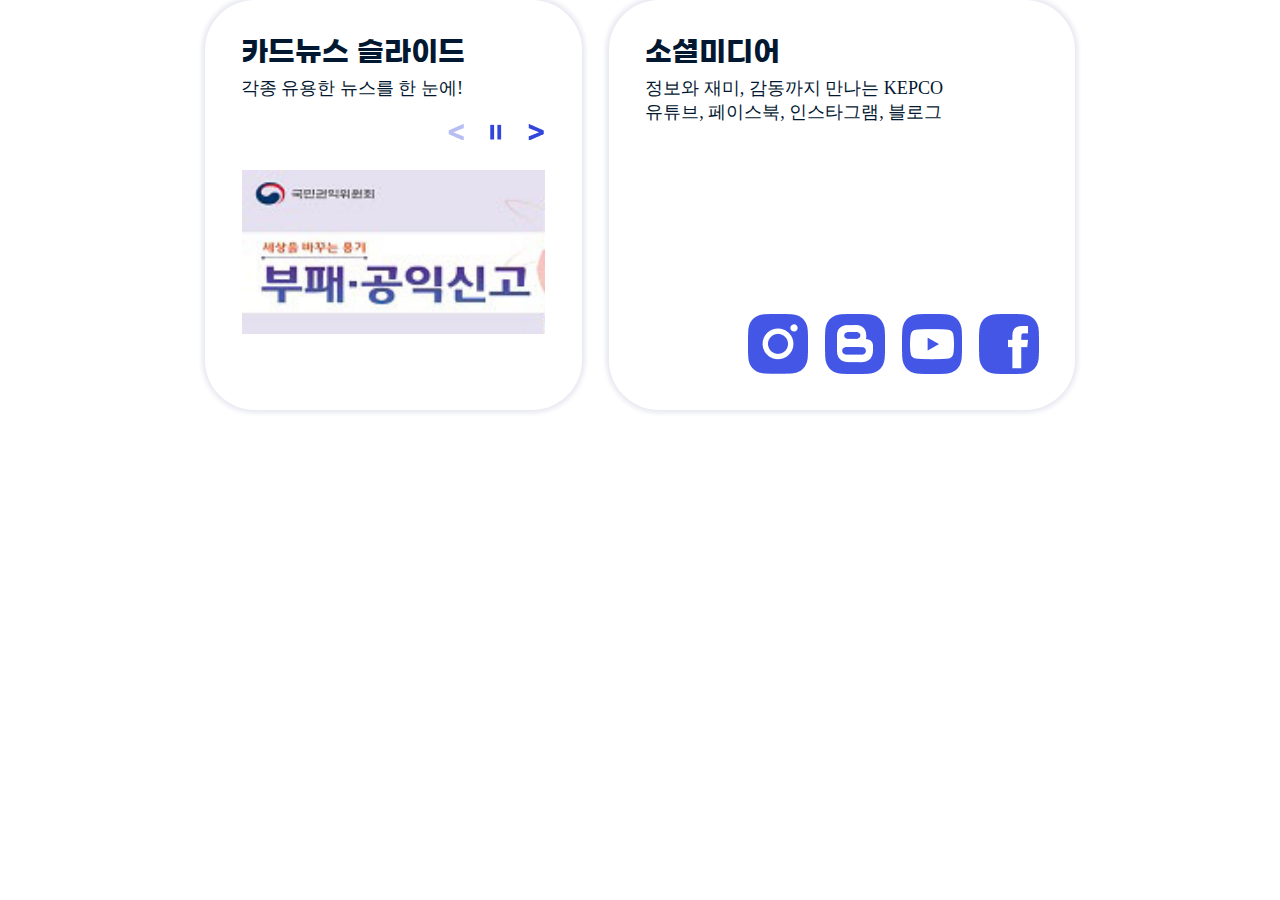
<file: section5.html>
<!DOCTYPE html>
<html lang="en">
<head>
  <meta charset="UTF-8">
  <meta http-equiv="X-UA-Compatible" content="IE=edge">
  <meta name="viewport" content="width=device-width, initial-scale=1.0">
  <title>Document</title>
  <!-- RESET and Common -->
  <link rel="stylesheet" href="css/common.css" />
  <!-- swiper CDN -->
  <link rel="stylesheet" href="https://cdn.jsdelivr.net/npm/swiper@9/swiper-bundle.min.css"/>
  <!-- css -->
  <link rel="stylesheet" href="css/section5.css">
</head>
<body>
  <section class="section5">
    <div class="inner section5_inner">
      <div class="card_news">
        <h4>카드뉴스 슬라이드</h4>
        <p>
          각종 유용한 뉴스를 한 눈에!
        </p>
        <!-- Swiper -->
        <div class="swiper section5_slider">
          <div class="slide_wrap">
            <div class="swiper-wrapper">
              <div class="swiper-slide">
                <a href="#none"></a>
              </div>
              <div class="swiper-slide">
                <a href="#none"></a>
              </div>
              <div class="swiper-slide">
                <a href="#none"></a>
              </div>
              <div class="swiper-slide">
                <a href="#none"></a>
              </div>
              <div class="swiper-slide">
                <a href="#none"></a>
              </div>
              <div class="swiper-slide">
                <a href="#none"></a>
              </div>
              <div class="swiper-slide">
                <a href="#none"></a>
              </div>
              <div class="swiper-slide">
                <a href="#none"></a>
              </div>
              <div class="swiper-slide">
                <a href="#none"></a>
              </div>
            </div>
          </div>
          <div class="swiper-button-next"></div>
          <div class="swiper-button-prev"></div>
          <div class="btn_pause"></div>
        </div>
      </div>
      <div class="social_media">
        <h4>소셜미디어</h4>
        <p>
          정보와 재미, 감동까지 만나는 KEPCO
          <br>
          유튜브, 페이스북, 인스타그램, 블로그
        </p>
        <div class="sns_box">
          <ul>
            <li><a href="#none"></a></li>
            <li><a href="#none"></a></li>
            <li><a href="#none"></a></li>
            <li><a href="#none"></a></li>
          </ul>
        </div>
      </div>
    </div>
  </section>


  <!-- jQuery CDN -->
  <script src="https://cdnjs.cloudflare.com/ajax/libs/jquery/3.7.0/jquery.min.js"></script>
  <!-- swiper js -->
  <script src="https://cdn.jsdelivr.net/npm/swiper@9/swiper-bundle.min.js"></script>
  <!-- section5 js -->
  <script src="js/section5.js"></script>
</body>
</html>
</file>
<file: css/common.css>
@charset "UTF-8";
/* 변수 지정 */
:root {
  /* Colors */
  --pointColor: #4356e5;
  --red: #ff3843;
  --black: #021730; /* 기본 시암 블랙 */
  --gray1: #f3f4f8; /* 데스크탑 배경으로 쓴 가장 옅은 그레이 */
  --gray2: #e7e8f0; /* 모바일 배경으로 쓴 그레이 */
}
/* Font */
/* Google Font - Outfit */
@import url("https://fonts.googleapis.com/css2?family=Outfit:wght@100;200;300;400;500;600;700;800;900&display=swap");
/* Google Font - Mukta */
@import url("https://fonts.googleapis.com/css2?family=Mukta:wght@200;300;400;500;600;700;800&display=swap");
/* NunNoo Font - Gmarket Sans */
@font-face {
  font-family: "GmarketSansMedium";
  src: url("https://cdn.jsdelivr.net/gh/projectnoonnu/noonfonts_2001@1.1/GmarketSansMedium.woff")
    format("woff");
  font-weight: normal;
  font-style: normal;
}
/* NunNoo Font - GmarketSans */
@font-face {
  font-family: "GS_B";
  src: url(../font/gmarket_sans/GmarketSansTTFBold.ttf);
}
@font-face {
  font-family: "GS_M";
  src: url(../font/gmarket_sans/GmarketSansTTFMedium.ttf);
}
@font-face {
  font-family: "GS_L";
  src: url(../font/gmarket_sans/GmarketSansTTFLight.ttf);
}
/* NuNoo font- KoPub Dotum */
@font-face {
  font-family: "KoPubWorldDotum_Bold";
  src: url(../font/kopub_dotum/KoPubWorld\ Dotum\ Bold.ttf);
}

@font-face {
  font-family: "KoPubWorldDotum_Light";
  src: url(../font/kopub_dotum/KoPubWorld\ Dotum\ Light.ttf);
}

@font-face {
  font-family: "KoPubWorldDotum_Medium";
  src: url(../font/kopub_dotum/KoPubWorld\ Dotum\ Medium.ttf);
}
/* 
font-family: 'Mukta', sans-serif;
font-family: 'Outfit', sans-serif;
font-family: "GmarketSansMedium";
font-family: "KoPubWorldDotum_Medium";
*/
/* Reset & Common */
* {
  padding: 0;
  margin: 0;
  box-sizing: border-box;
  color: var(--black);
}
body {
  font-size: 16px;
  background-color: #fff;
}
ul,
li,
dl,
dd,
dt,
ol {
  list-style: none;
}
a {
  font-size: 1rem;
  text-decoration: none;
  color: var(--black);
}
h1,
h2,
h3,
h4,
h5,
h6 {
  font-size: inherit;
  font-weight: normal;
}
button {
  font-size: 1rem;
  cursor: pointer;
  color: var(--black);
}
.inner {
  width: 68%;
  margin: auto;
}
</file>
<file: css/section5.css>
.section5_inner {
  height: 410px;
  display: flex;
  justify-content: space-between;
}
.card_news {
  width: 43.38%;
  box-shadow: 0 0 5px 3px var(--gray2);
  border-radius: 50px;
  padding: 2.25rem;
}
.section5_inner > div > h4 {
  font-size: 1.75rem;
  font-family: "GS_B";
  font-weight: bold;
  margin-bottom: 8px;
}
.section5_inner > div > p {
  font-size: 1.13rem;
}
.section5_slider {
  width: 99.19%;
  margin-top: 70px;
  overflow: visible;
}
.section5_slider .slide_wrap {
  overflow: hidden;
}
.section5_slider .swiper-slide a {
  display: block;
  width: 100%;
  height: 164px;
  background-repeat: no-repeat;
  background-size: cover;
}
.section5_slider .swiper-slide:nth-child(1) a {
  background-image: url(../img/card_news/banner1.jpg);
}
.section5_slider .swiper-slide:nth-child(2) a {
  background-image: url(../img/card_news/banner2.jpg);
}
.section5_slider .swiper-slide:nth-child(3) a {
  background-image: url(../img/card_news/banner3.jpg);
}
.section5_slider .swiper-slide:nth-child(4) a {
  background-image: url(../img/card_news/banner4.jpg);
}
.section5_slider .swiper-slide:nth-child(5) a {
  background-image: url(../img/card_news/banner5.jpg);
}
.section5_slider .swiper-slide:nth-child(6) a {
  background-image: url(../img/card_news/banner6.jpg);
}
.section5_slider .swiper-slide:nth-child(7) a {
  background-image: url(../img/card_news/banner7.jpg);
}
.section5_slider .swiper-slide:nth-child(8) a {
  background-image: url(../img/card_news/banner8.jpg);
}
.section5_slider .swiper-slide:nth-child(9) a {
  background-image: url(../img/card_news/banner9.jpg);
}
.section5_slider .swiper-button-next,
.section5_slider .swiper-button-prev {
  top: -1.5rem;
  left: auto;
  right: 0;
  width: 18px;
  height: 16px;
  background-repeat: no-repeat;
  background-position: center;
}
.section5_slider .btn_pause {
  width: 12px;
  height: 16px;
  background-image: url(../img/button_center.png);
  position: absolute;
  top: -2.9rem;
  right: 2.7rem;
  cursor: pointer;
}
.section5_slider .btn_pause.on {
  background-image: url(../img/button_center2.png);
}
.section5_slider .swiper-button-prev {
  right: 5rem;
  background-image: url(../img/button_left.png);
}
.section5_slider .swiper-button-next {
  background-image: url(../img/button_right.png);
}
.section5_slider .swiper-button-next::after,
.section5_slider .swiper-button-prev::after {
  display: none;
} 
.social_media {
  width: 53.54%;
  box-shadow: 0 0 5px 3px var(--gray2);
  border-radius: 50px;
  padding: 2.25rem;
  position: relative;
}
.social_media .sns_box {
  width: 62.50%;
  height: 60px;
  position: absolute;
  bottom: 2.25rem;
  right: 2.25rem;
}
.social_media .sns_box ul {
  display: flex;
  justify-content: space-between;
}
.social_media .sns_box ul li a {
  display: block;
  width: 60px;
  height: 60px;
}
.sns_box li:nth-child(1) a {
  background-image: url(../img/instargram.png);
}
.sns_box li:nth-child(2) a {
  background-image: url(../img/blog.png);
}
.sns_box li:nth-child(3) a {
  background-image: url(../img/youtube.png);
}
.sns_box li:nth-child(4) a {
  background-image: url(../img/facebook.png);
}
@media (max-width: 768px) {
  .section5_inner {
    width: 100%;
  }
  .card_news {
    padding: 1.5rem;
    width: 100%;
    height: 180px;
    background-color: var(--gray2);
    border-radius: 0;
    box-shadow: none;
  }
  .section5_inner .card_news > h4 {
    font-size: 1rem;
  }
  .section5_inner .card_news > p {
    display: none;
  }
  .section5_slider {
    width: 496px;
    margin-top: 18px;
    overflow: visible;
  }
  
  .section5_slider .swiper-slide a {
    display: block;
    width: 100%;
    height: 93px;
    background-repeat: no-repeat;
    background-size: cover;
  }
  .section5_slider .swiper-button-next,
  .section5_slider .swiper-button-prev {
    display: none;
  }
  .section5_slider .btn_pause {
    display: none;
  }
  .section5_inner .social_media {
    display: none;
  }
}
</file>
